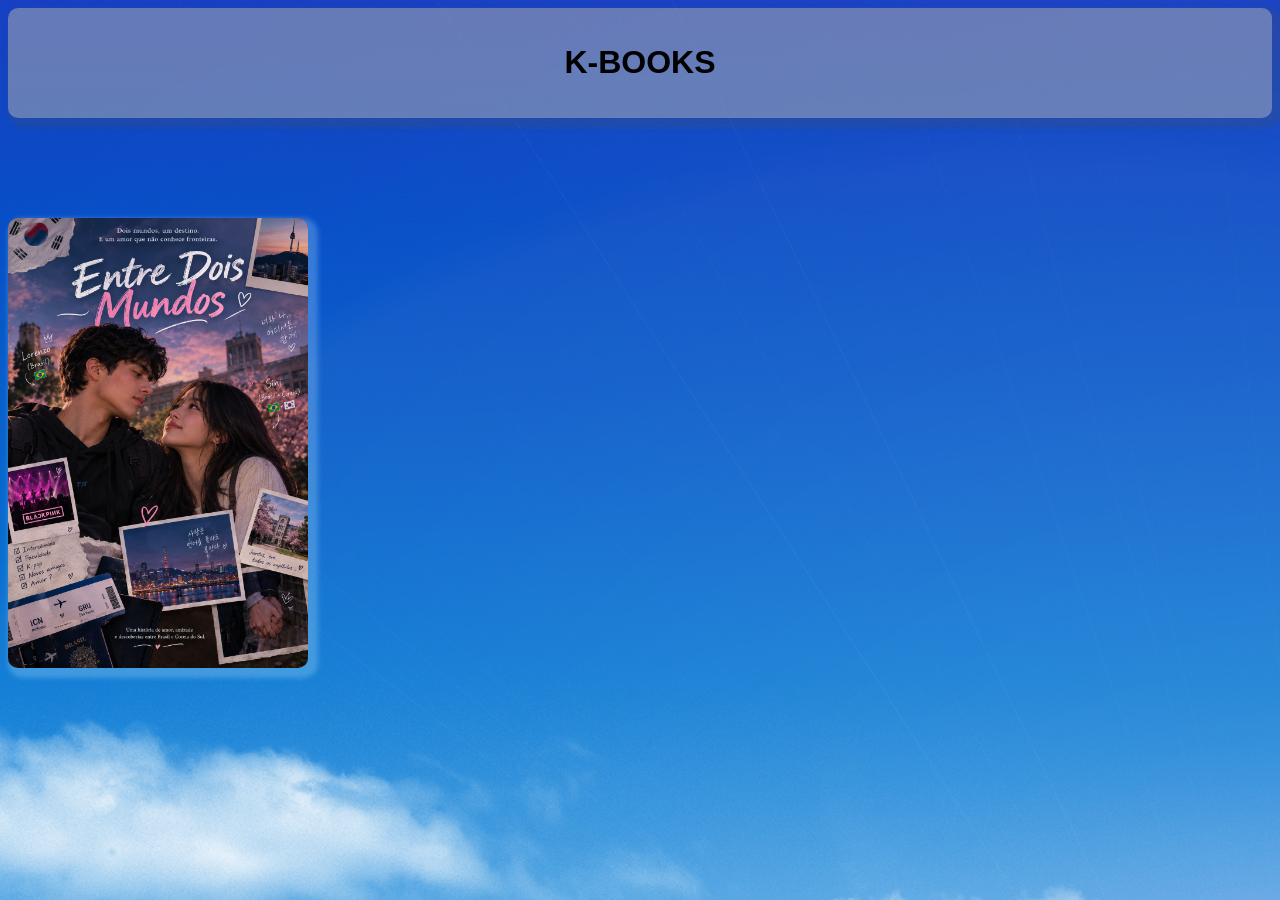
<file: index.html>
<!DOCTYPE html>
<html lang="en">
<head>
    <meta charset="UTF-8">
    <meta name="viewport" content="width=device-width, initial-scale=1.0">
    <link rel="stylesheet" href="style.css">
    <link rel="stylesheet" href="style2.css">
    <title>K-BOOKS</title>
</head>
<body>
    <div class="Cabesalho">
        <div class="LadoALado">
            <h1 class="">K-BOOKS</h1>
        </div>
    </div>
    <div class="LadoALado">
        <img src="Entre Dois mundos capa.png" onclick="OpenBookEDM()" class="imgCatalogo" alt="">
    </div>
</body>
<script>
    function OpenBookEDM() {
        window.location.href = "BookreadEDM.html"
    }

</script>
</html>
</file>
<file: style.css>
.Cabesalho {
    position: sticky;
    top: 0;
    background-color: #afafaf85;
    color: rgb(0, 0, 0);
    padding: 15px;
    z-index: 1000;
    border-radius: 10px;
    font-family: Arial, Helvetica, sans-serif;
    box-shadow: 5px 5px 5px 5px rgba(82, 82, 82, 0.212);
}

.imglogo {
    width: 100px;
    height: 100px;
    border-radius: 10px;
}

.LadoALado1 {
    display: grid;
    grid-template-columns: repeat(5, auto); /* sempre 2 colunas */
    gap: 10px;
}

.LadoALado {
    display: grid;
    grid-template-columns: repeat(auto-fit, minmax(150px, 1fr));
    gap: 10px;
}

@media (max-width: 600px) {
  .LadoALado {
    grid-template-columns: 1fr;
  }
  body {
    background-repeat: no-repeat;
    background-size: cover;
    background-position: center;
  }
  .LadoALado1 {
    display: grid;
    grid-template-columns: repeat(3, auto); /* sempre 2 colunas */
    gap: 10px;
  }
}



body {
    font-family: Arial, Helvetica, sans-serif;
    background-image: url(asadal_stock_61.jpg);
    background-repeat: no-repeat;     
    background-attachment: fixed;    
}

.imgCatalogo {
    width: auto;
    height: auto;
    border-radius: 10px;
    max-width: 300px;
    max-height: 500px;
    box-shadow: 5px 5px 5px 5px #b8e9ff44;
    margin-top: 100px;
}

.Cursive {
   font-family: arial; 
}

.DivComFundo {
    background-color: #afafaf85;
    margin-top: 10px;
    border-radius: 10px;
}

.CursiveP {
    font-family: arial;
    background-color: #0a0a0a48;
    font-size: 20px;
    margin-bottom: 30px;
    border-radius: 5px;
}

.imgComodo {
    width: auto;
    height: auto;
    border-radius: 10px;
    max-width: 100%;
    max-height: 100%;
    box-shadow: 5px 5px 5px 5px #8ef5a8;
}

.imgPod {
    width: auto;
    height: auto;
    border-radius: 10px;
    max-width: 100px;
    max-height: 100px;
    box-shadow: 5px 5px 5px 5px #4d4d4d49;
}

.SomPod {
    border-radius: 50px;
    max-width: 500px;
    max-height: 100px;
    box-shadow: 5px 5px 5px 5px #9cf0b1;

}

footer {
    position: fixed;
    bottom: 0; /* fixa na parte inferior */
    left: 0;
    padding: 15px;
    background-color: #afafaf85;
    border-radius: 10px;
    font-family: Arial, Helvetica, sans-serif;
    box-shadow: 5px 5px 5px 5px rgba(82, 82, 82, 0.212);
    z-index: 1000; /* garante que fique acima do conteúdo */
}

.imgFotodePerfil {
    width: auto;
    height: auto;
    border-radius: 10px;
    max-width: 300px;
    max-height: 300px;
    box-shadow: 5px 5px 5px 5px #b8e9ff44;
    text-align: left;
}

.CursiveInput1 {
    font-family: arial;
    background-color: #0a0a0a48;
    font-size: 20px;
    padding-bottom: 50px;
    border-radius: 5px;
}

.CursiveInput2 {
    font-family: arial;
    background-color: #0a0a0a48;
    font-size: 20px;
    padding-left: 10%;
    padding-right: 10%;
    border-radius: 5px;
}
</file>
<file: style2.css>
h1 {
    text-align: center;
}

h2  {
    text-align: center;
}

h3 {
    text-align: center;
}

h4 {
    text-align: center;
}
</file>
